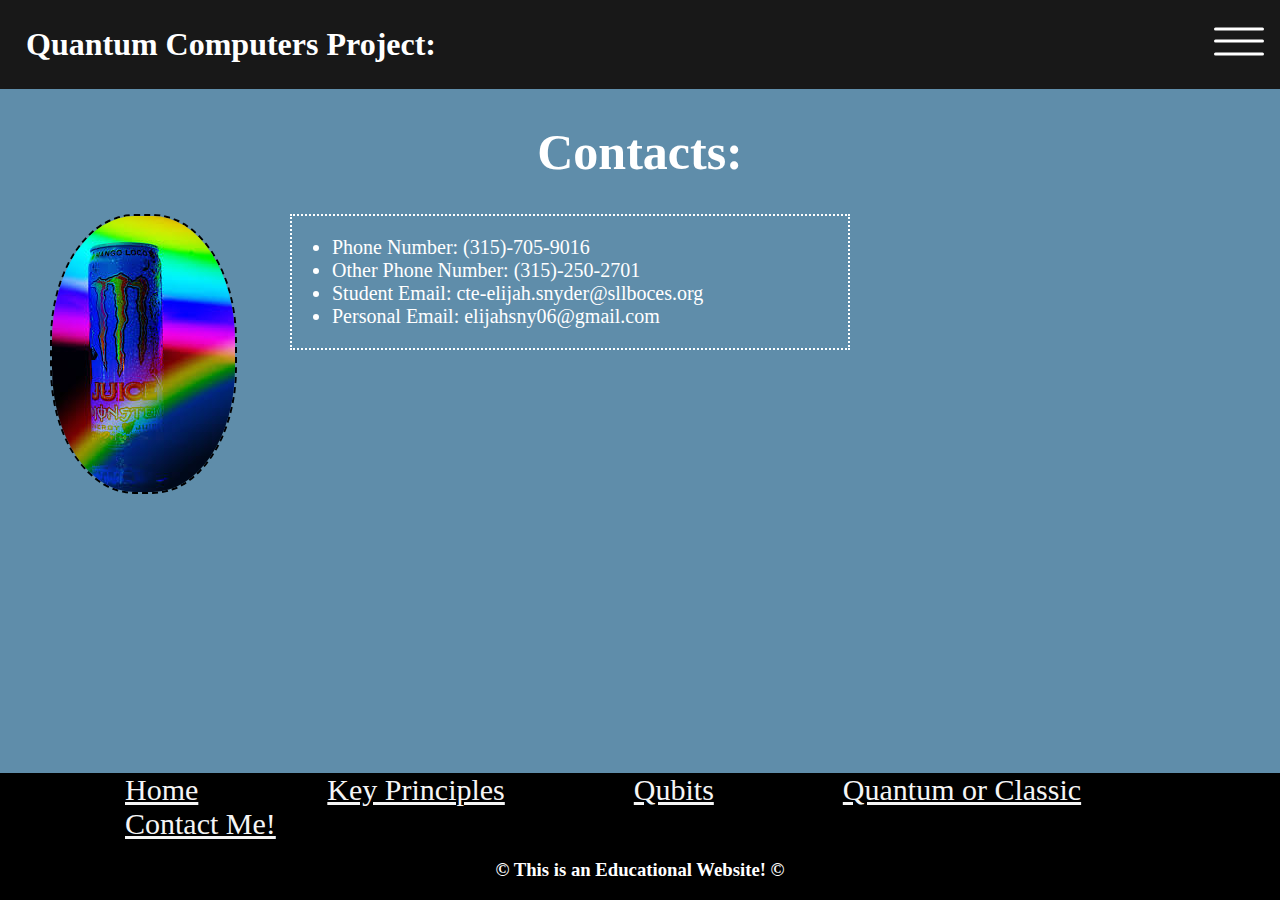
<file: QuantumComputersProject/fifth.html>
<!DOCTYPE html>
<html lang="en">
<head>
    <meta charset="UTF-8">
    <meta name="viewport" content="width=device-width, initial-scale=1.0">
    <title>Quantum Computers: </title>
    <link rel="stylesheet" href="css/styles.css">
    <script src="https://ajax.googleapis.com/ajax/libs/jquery/3.4.1/jquery.min.js"></script>
</head>
<body>
    <main>
    <div class="off-screen-menu">
        <ul>
            <li><a href="index.html">Home</a></li>
            <li><a href="second.html">Key Principles</a></li>
            <li><a href="third.html">Qubits</a></li>
            <li><a href="fourth.html">Quantum or Classic</a></li>
            <li><a href="fifth.html">Make it Better</a></li>
        </ul>
    </div>

    <nav>
        <h1 class="title">Quantum Computers Project:</h1>
        <div class="ham-menu">
            <span></span>
            <span></span>
            <span></span>
        </div>
    </nav>

    <h1 style="text-align: center; font-size: 50px; color: white;">Contacts:</h1>
    <img src="img/monster.jpeg" alt="Mango Loco Monster RAINBOW" style="border-radius: 45%; border: 2px dashed black; float: inline-start;">
    <div id="contact">
        <blockquote style="color: white; font-size: 20px; border: 2px dotted;">
            <ul >
                <li>Phone Number: (315)-705-9016</li>
                <li>Other Phone Number: (315)-250-2701</li>
                <li>Student Email: cte-elijah.snyder@sllboces.org </li>
                <li>Personal Email: elijahsny06@gmail.com</li>
            </ul>
        </blockquote>
    </div>

    <br>
    </main>
    <footer class="footer">
        <a href="index.html">Home</a>
        <a href="second.html">Key Principles</a>
        <a href="third.html">Qubits</a>
        <a href="fourth.html">Quantum or Classic</a>
        <a href="fifth.html">Contact Me!</a>
            
        <h3 style="text-align: center;" class="copyright">&copy; This is an Educational Website! &copy;</h3> 
     </footer>
   
    <script src="scripts/main.js"></script>
</body>
</html>
</file>
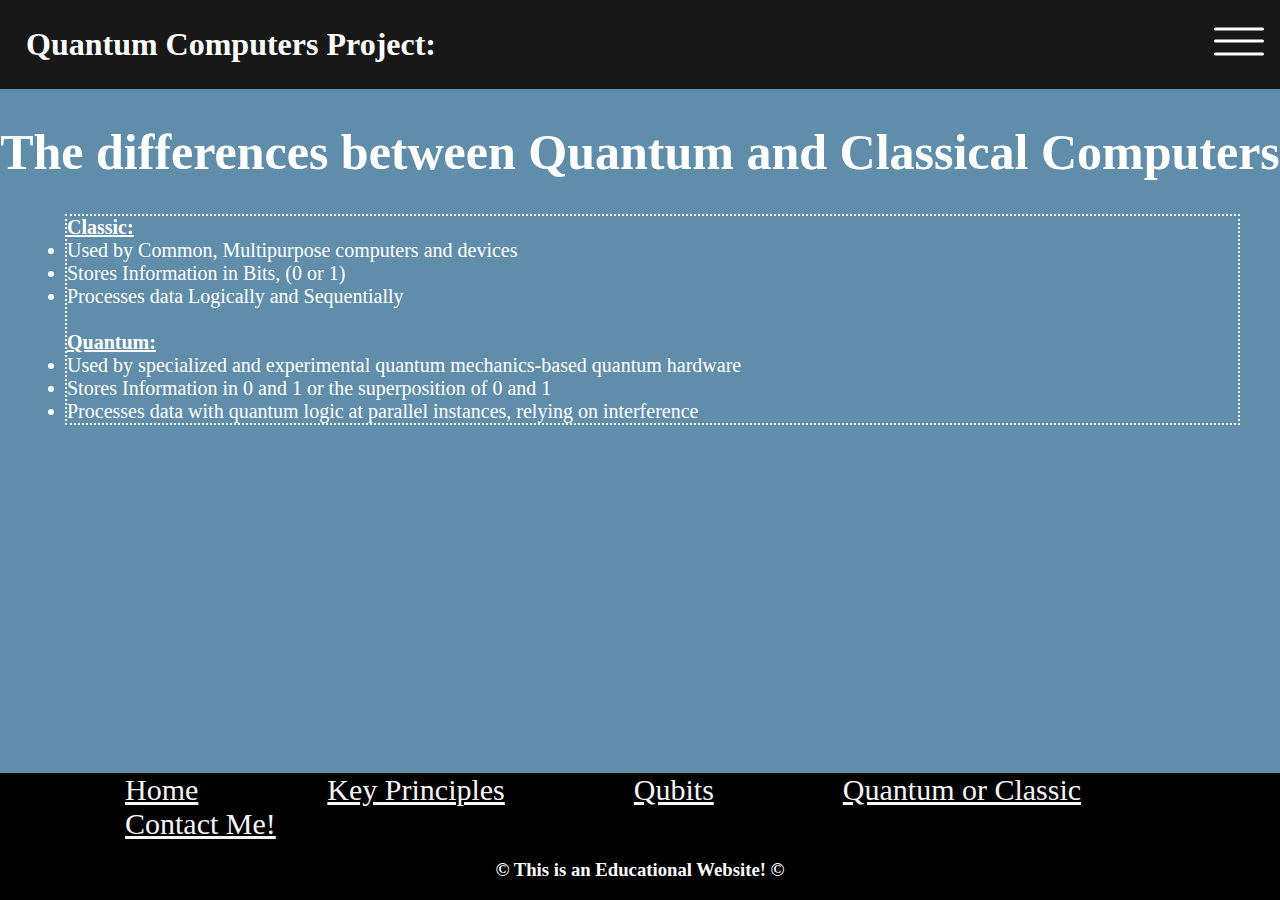
<file: QuantumComputersProject/fourth.html>
<!DOCTYPE html>
<html lang="en">
<head>
    <meta charset="UTF-8">
    <meta name="viewport" content="width=device-width, initial-scale=1.0">
    <title>Quantum Computers: </title>
    <link rel="stylesheet" href="css/styles.css">
    <script src="https://ajax.googleapis.com/ajax/libs/jquery/3.4.1/jquery.min.js"></script>
</head>
<body>
    <main>
    <div class="off-screen-menu">
        <ul>
            <li><a href="index.html">Home</a></li>
            <li><a href="second.html">Key Principles</a></li>
            <li><a href="third.html">Qubits</a></li>
            <li><a href="fourth.html">Quantum or Classic</a></li>
            <li><a href="fifth.html">Make it Better</a></li>
        </ul>
    </div>

    <nav>
        <h1 class="title">Quantum Computers Project:</h1>
        <div class="ham-menu">
            <span></span>
            <span></span>
            <span></span>
        </div>
    </nav>

    <h1 style="text-align: center; font-size: 50px; color: white;">The differences between Quantum and Classical Computers</h1>

    <div id="bodyP">
        
        <blockquote style="color: white; font-size: 20px; border: 2px dotted;">
            <strong><u>Classic:</u></strong>
            <li>Used by Common, Multipurpose computers and devices</li>
            <li>Stores Information in Bits, (0 or 1)</li>
            <li>Processes data Logically and Sequentially</li>
            <br>
            <strong><u>Quantum:</u></strong> 
            <li>Used by specialized and experimental quantum mechanics-based quantum hardware</li>
            <li>Stores Information in 0 and 1 or the superposition of 0 and 1</li>
            <li>Processes data with quantum logic at parallel instances, relying on interference</li>
        </blockquote>
    </div>

    <br>
    </main>
    <footer class="footer">
        <a href="index.html">Home</a>
        <a href="second.html">Key Principles</a>
        <a href="third.html">Qubits</a>
        <a href="fourth.html">Quantum or Classic</a>
        <a href="fifth.html">Contact Me!</a>
            
        <h3 style="text-align: center;" class="copyright">&copy; This is an Educational Website! &copy;</h3> 
     </footer>
   
    <script src="scripts/main.js"></script>
</body>
</html>
</file>
<file: QuantumComputersProject/css/styles.css>
body {
    margin: 0;
    padding: 0;
    border: 0;
    background-color: rgb(95, 141, 170);
}

.title {
    margin: 10px;
    color: white;
}

.off-screen-menu {
    background-color: lightslategrey;
    height: 100vh;
    width: 100%;
    max-width: 450px;
    position: fixed;
    top: 0%;
    right: -450px;
    display: flex;
    flex-direction: column;
    justify-content: center;
    align-items: center;
    text-align: center;
    font-size: 3em;
    transition: .3s ease;
    color: whitesmoke;
    border: 2px dashed darkslategray;
    position: fixed;
}

.off-screen-menu.active {
    right: 0;
}

nav {
    padding: 1rem;
    display: flex;
    background-color: rgb(24, 24, 24);
}

div li a{
    color: whitesmoke;
    margin-left: 25px;
}
a {
    color: whitesmoke;
    margin-left: 125px;
    font-size: 30px;
}

.ham-menu {
    height: 50px;
    width: 50px;
    margin-left: auto;
    position: relative;
}

.ham-menu span {
    height: 3px;
    width: 50px;
    background-color: white;
    border-radius: 25px;
    position: absolute;
    top: 50%;
    left: 50%;
    transform: translate(-50%, -50%);
    transition: .3s ease; 
}

.ham-menu span:nth-child(1) {
    top: 25%;
}

.ham-menu span:nth-child(3) {
    top: 75%;
}

.ham-menu.active span:nth-child(1) {
    top: 50%;
    transform: translate(-50%, -25%) rotate(135deg);
}

.ham-menu.active span:nth-child(2) {
    opacity: 0;
    transition: 0s;
}

.ham-menu.active span:nth-child(3) {
    top: 50%;
    transform: translate(-50%, 25%) rotate(-135deg);
}

#bodyP {
    margin-top: 25px;
    margin-left: 25px;
}

.img1 {
    margin-left: 15%;
}

.img2 {
    margin-left: 15%;
}

.img3 {
    margin-left: 15%;
}


.footer {
    height: fill;
    width: fill;
    background-color: black;
    color: white;
    position: absolute;
    left: 0;
    right: 0;
    bottom: 0;
    margin: 0;
    padding: 0;
}

#contact {
    margin-left: 250px;
    width: 50%;
}

img {
    margin-left: 50px;
}
</file>
